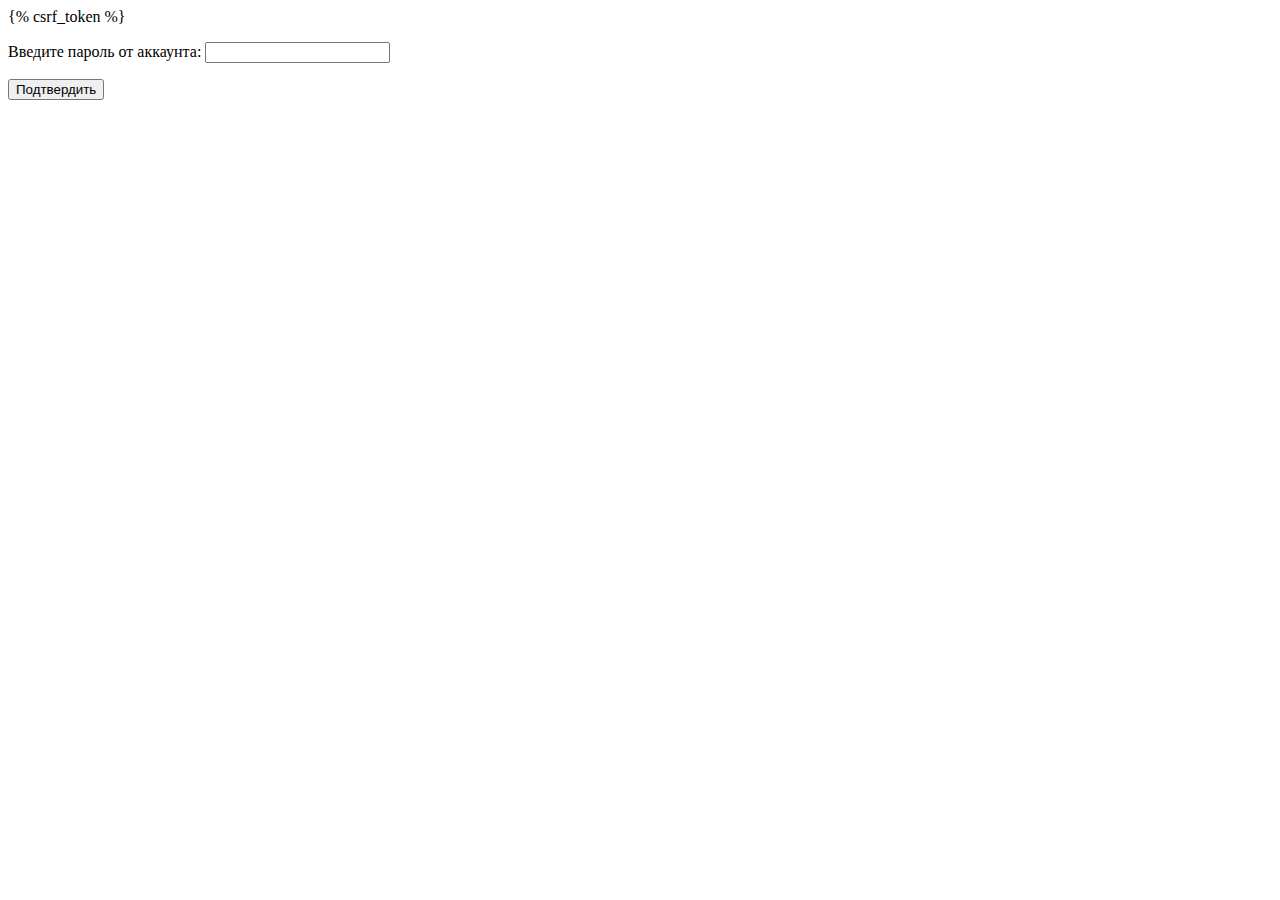
<file: templates/change_email1.html>
<!DOCTYPE html>
<html lang="en">
<head>
    <meta charset="UTF-8">
    <title>Подтверждение</title>
</head>
<body>
<form method="post">
    {% csrf_token %}
    <p>Введите пароль от аккаунта: <input type="text" id="confirm_pass" name="confirm_pass"></p>
    <button>Подтвердить</button>
    
    
    
    
</form>
    

</body>
</html>
</file>
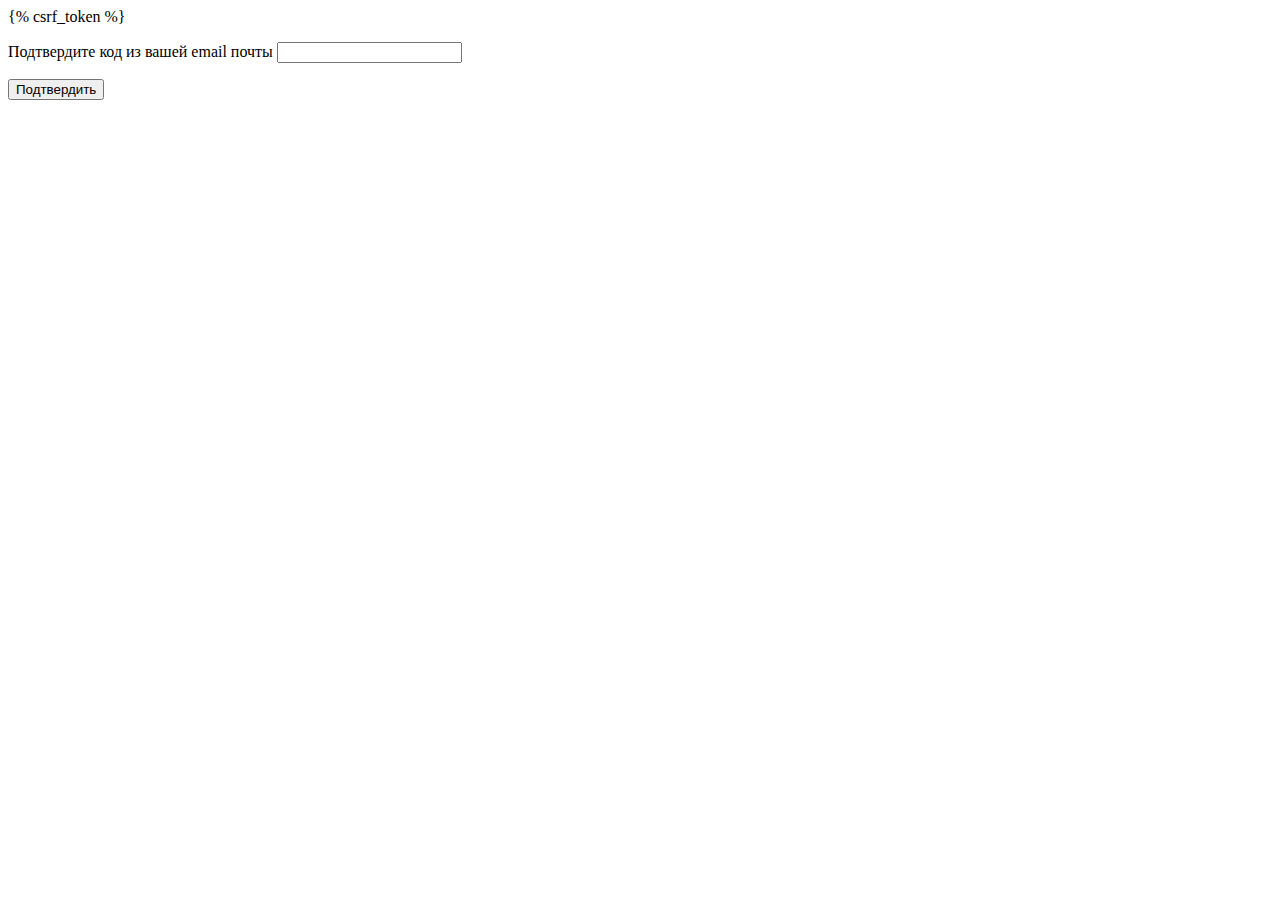
<file: templates/change_email2.html>
<!DOCTYPE html>
<html lang="en">
<head>
    <meta charset="UTF-8">
    <title>Подтверждение email</title>
</head>
<body>

<form method="post">
    {% csrf_token %}
    <p>Подтвердите код из вашей email почты <input type="text" id="confirm_email" name="confirm_email"></p>
    <button type="submit">Подтвердить</button>
    
    
    
    
    
</form>





    

</body>
</html>
</file>
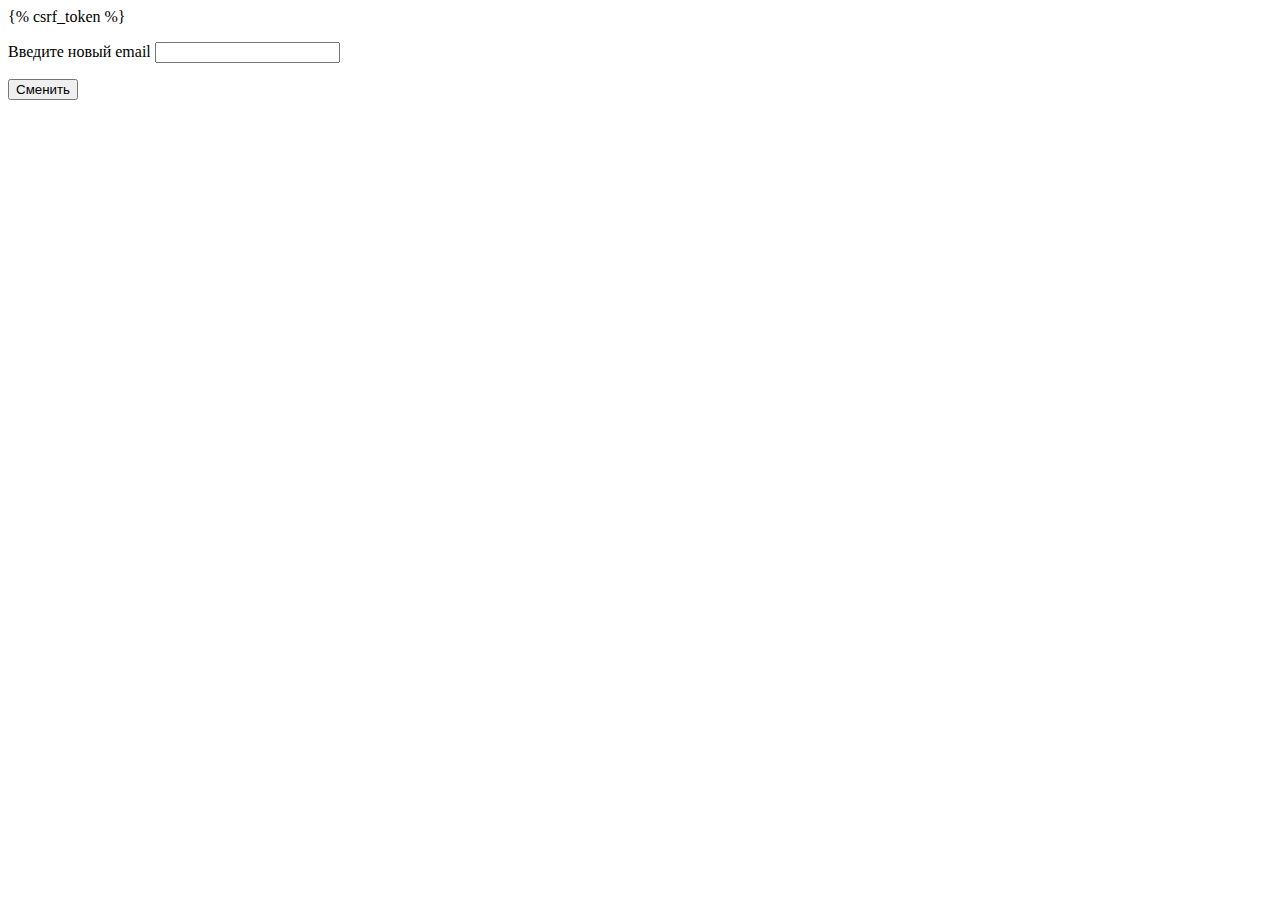
<file: templates/change_email3.html>
<!DOCTYPE html>
<html lang="en">
<head>
    <meta charset="UTF-8">
    <title>Смена email</title>
</head>
<body>
<form method="post">
    {% csrf_token %}
    <p>Введите новый email <input type="text" name="input_email"></p>
    <button type="submit">Сменить</button>
    
    
    
    
    
    
</form>

</body>
</html>
</file>
